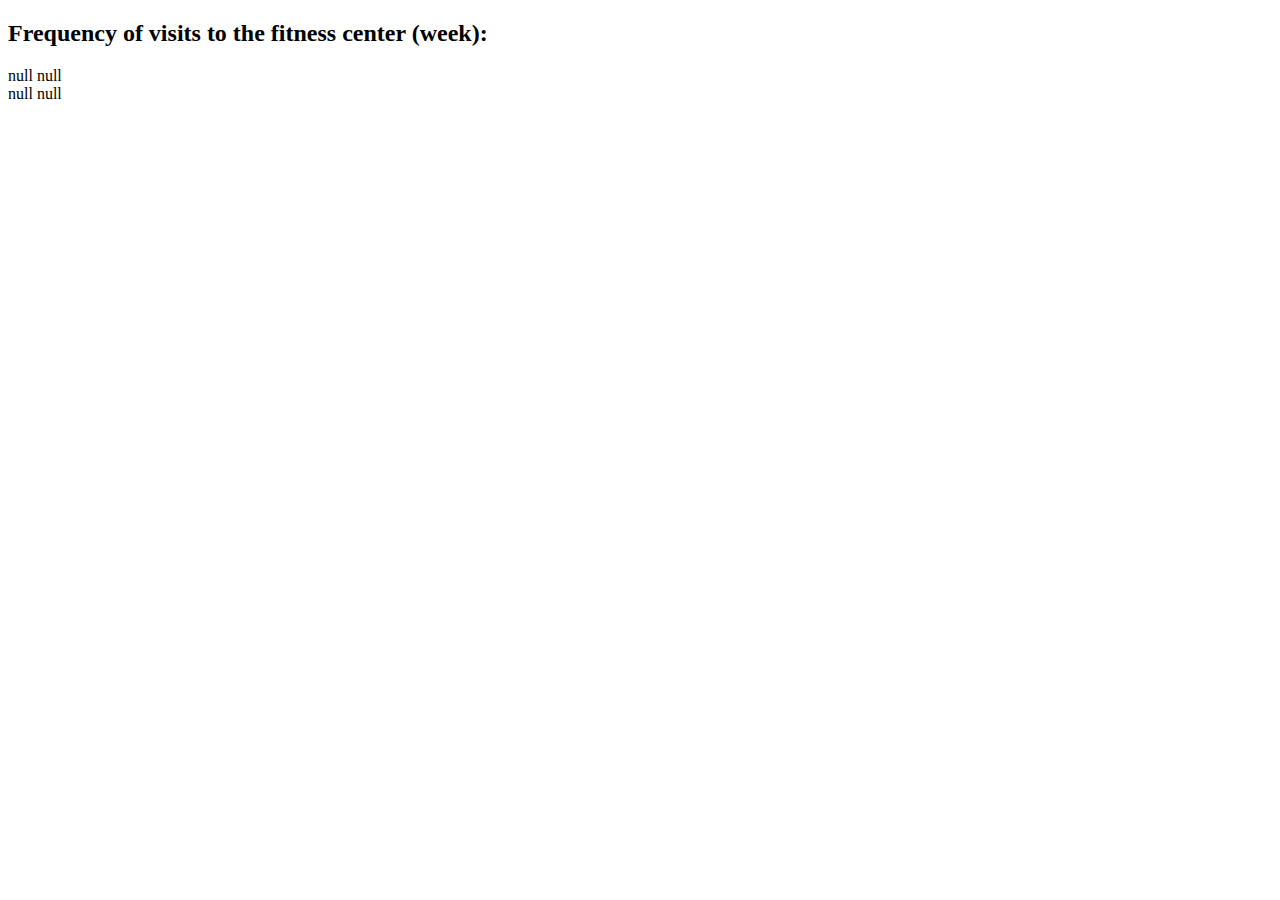
<file: 2 ex/2ex.html>
<!DOCTYPE html>
<html lang="en">
<head>
    <meta charset="UTF-8">
    <meta name="viewport" content="width=device-width, initial-scale=1.0">
    <title>Document</title>
</head>
<body>
    <h2>Frequency of visits to the fitness center (week):</h2>
    <div id="output"></div>
    <script src="./2js/2script.js"></script>
</body>
</html>
</file>
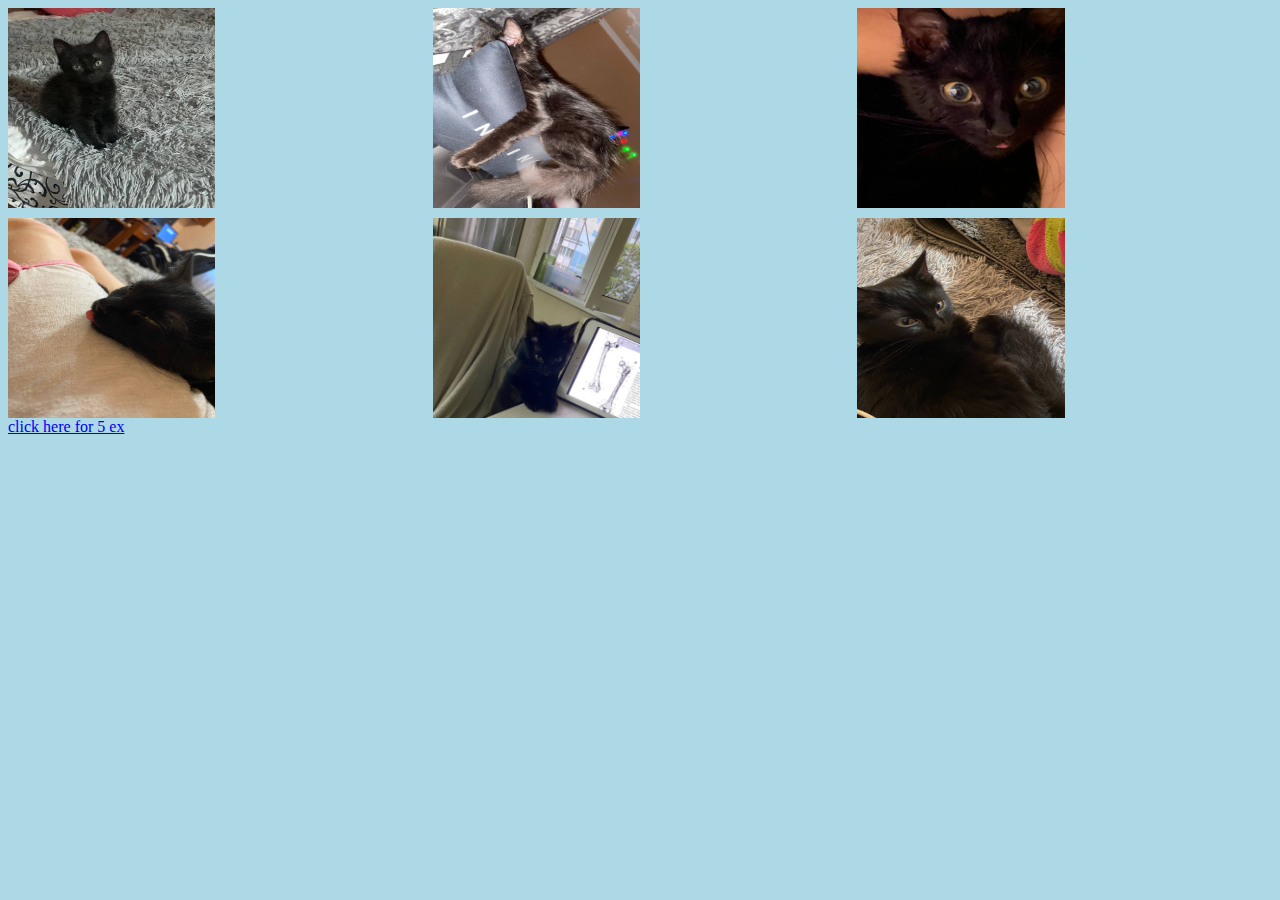
<file: ex4/ex4.html>
<!DOCTYPE html>
<html lang="en">
<head>
    <meta charset="UTF-8">
    <meta name="viewport" content="width=device-width, initial-scale=1.0">
    <title>Document</title>
    <link rel="stylesheet" href="./css/style.css">
</head>
<body>
    <div id="gallery" class="gallery"></div>
    <script src="./js/script.js"></script>
    <a href="../ex5/5ex.html"> click here for 5 ex</a>
</body>
</html>
</file>
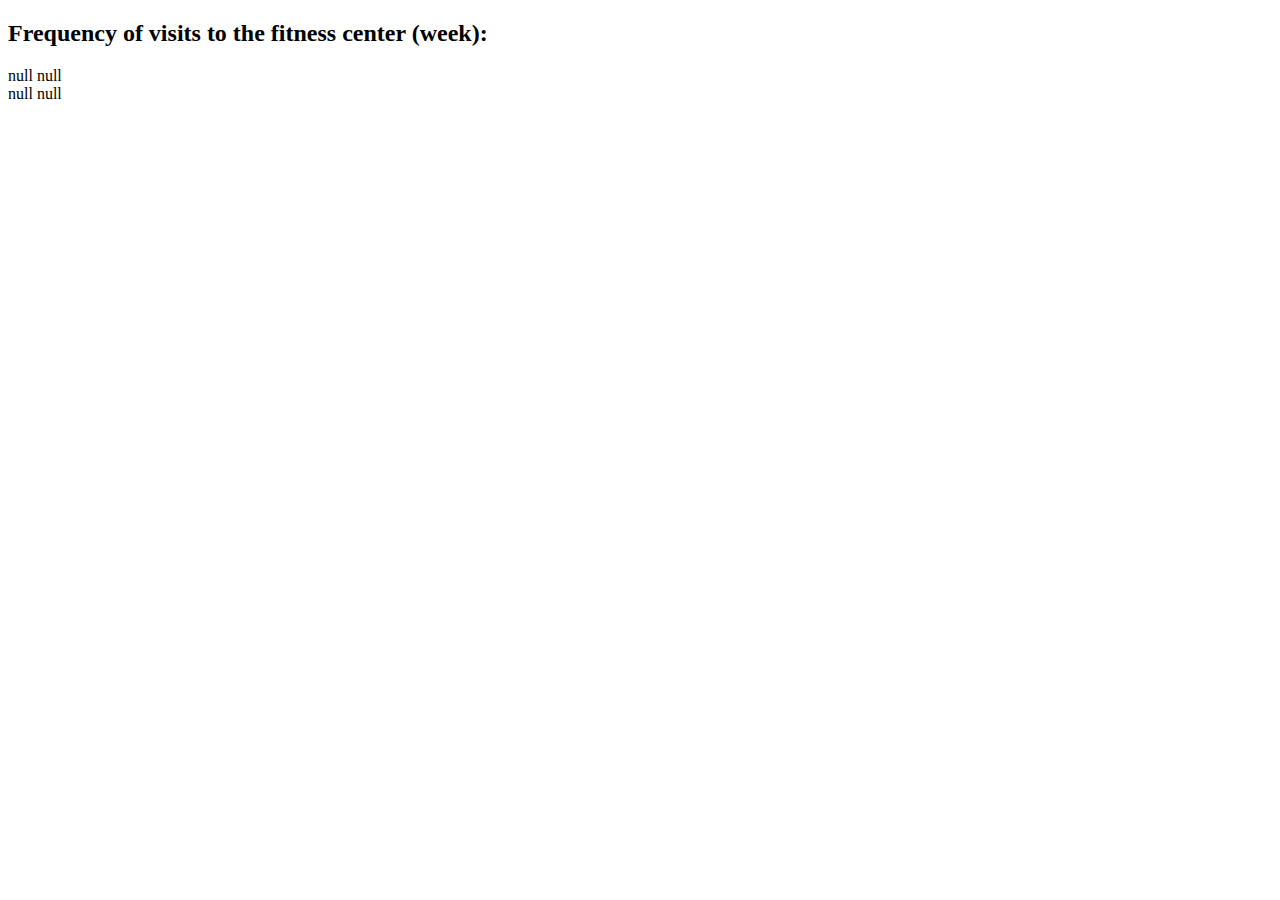
<file: ex5/5ex.html>
<!DOCTYPE html>
<html lang="en">
<head>
    <meta charset="UTF-8">
    <meta name="viewport" content="width=device-width, initial-scale=1.0">
    <title>Document</title>
</head>
<body>
    <h2>Frequency of visits to the fitness center (week):</h2>
    <div id="output"></div>
    <script src="./5script.js"></script>
</body>
</html>
</file>
<file: ex4/css/style.css>
.gallery {
    display: grid;
    grid-template-columns: repeat(3, 1fr);
    grid-gap: 10px;
}

.gallery img {
    width: 50%; 
    height: 200px; 
}
body{
    background-color: lightblue;
}
</file>
